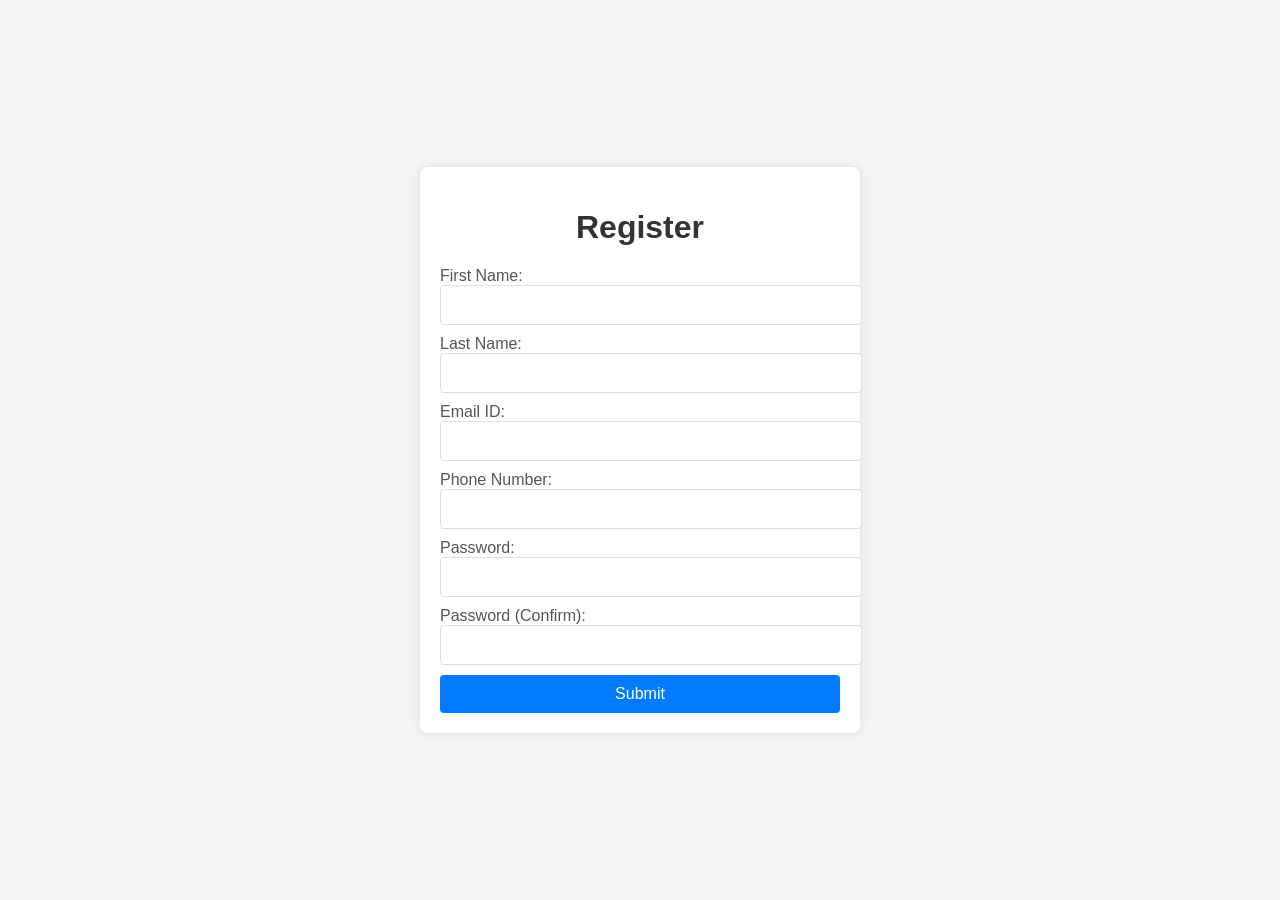
<file: index.html>
<!DOCTYPE html>
<html lang="en">
<head>
    <meta charset="UTF-8">
    <meta name="viewport" content="width=device-width, initial-scale=1.0">
    <title>Register</title>
    <link rel="stylesheet" href="style.css">
</head>
<body>
    <div class="container">
        <h1>Register</h1>
        <form id="registration-form">
            <label for="first-name">First Name:</label>
            <input type="text" id="first-name" name="first-name" required>
            
            <label for="last-name">Last Name:</label>
            <input type="text" id="last-name" name="last-name" required>
            
            <label for="email">Email ID:</label>
            <input type="email" id="email" name="email" required>
            
            <label for="phone">Phone Number:</label>
            <input type="tel" id="phone" name="phone" required>
            <span id="phone-error" class="error-message"></span>
            <label for="password">Password:</label>
            <input type="password" id="password" name="password" required>
            
            <label for="confirm-password">Password (Confirm):</label>
            <input type="password" id="confirm-password" name="confirm-password" required>
            
            <button type="submit">Submit</button>
        </form>
    </div>
    <script src="script.js"></script>
</body>
</html>
</file>
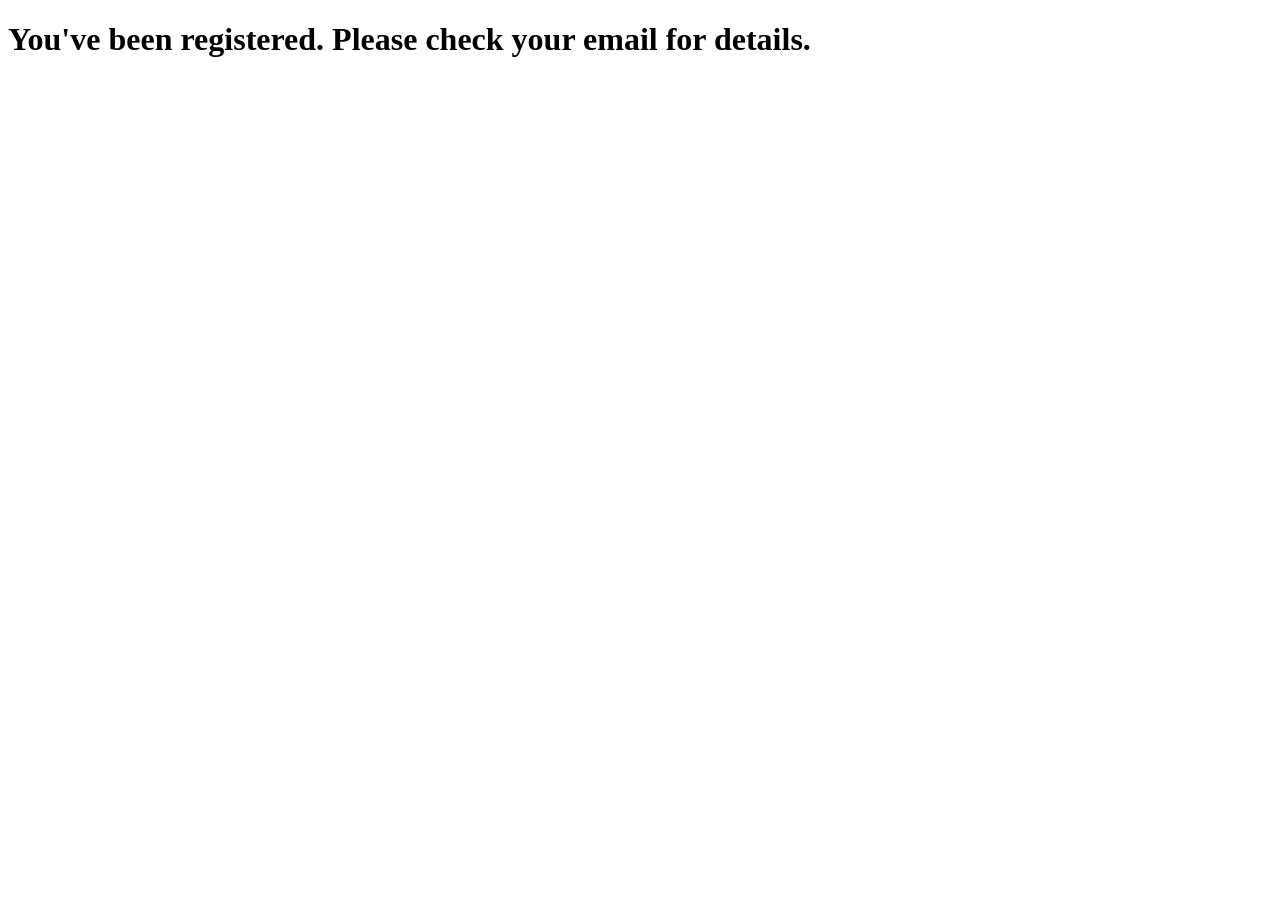
<file: submit.html>
<!DOCTYPE html>
<html lang="en">
<head>
    <meta charset="UTF-8">
    <meta name="viewport" content="width=device-width, initial-scale=1.0">
    <title>Registration Complete</title>
</head>
<body>
    <h1>You've been registered. Please check your email for details.</h1>
</body>
</html>
</file>
<file: style.css>
body {
    font-family: Arial, sans-serif;
    background-color: #f4f4f4;
    display: flex;
    justify-content: center;
    align-items: center;
    height: 100vh;
    margin: 0;
}
.container {
    background: #fff;
    padding: 20px;
    border-radius: 8px;
    box-shadow: 0 0 10px rgba(0, 0, 0, 0.1);
    max-width: 400px;
    width: 100%;
}
h1 {
    text-align: center;
    color: #333;
}
label {
    margin-bottom: 5px;
    color: #555;
}
input {
    margin-bottom: 10px;
    padding: 10px;
    border: 1px solid #ddd;
    border-radius: 4px;
    font-size: 16px;
    width: 100%;
}
button {
    padding: 10px;
    font-size: 16px;
    color: #fff;
    background-color: #007bff;
    border: none;
    border-radius: 4px;
    cursor: pointer;
    width: 100%;
}
button:hover {
    background-color: #0056b3;
}
</file>
